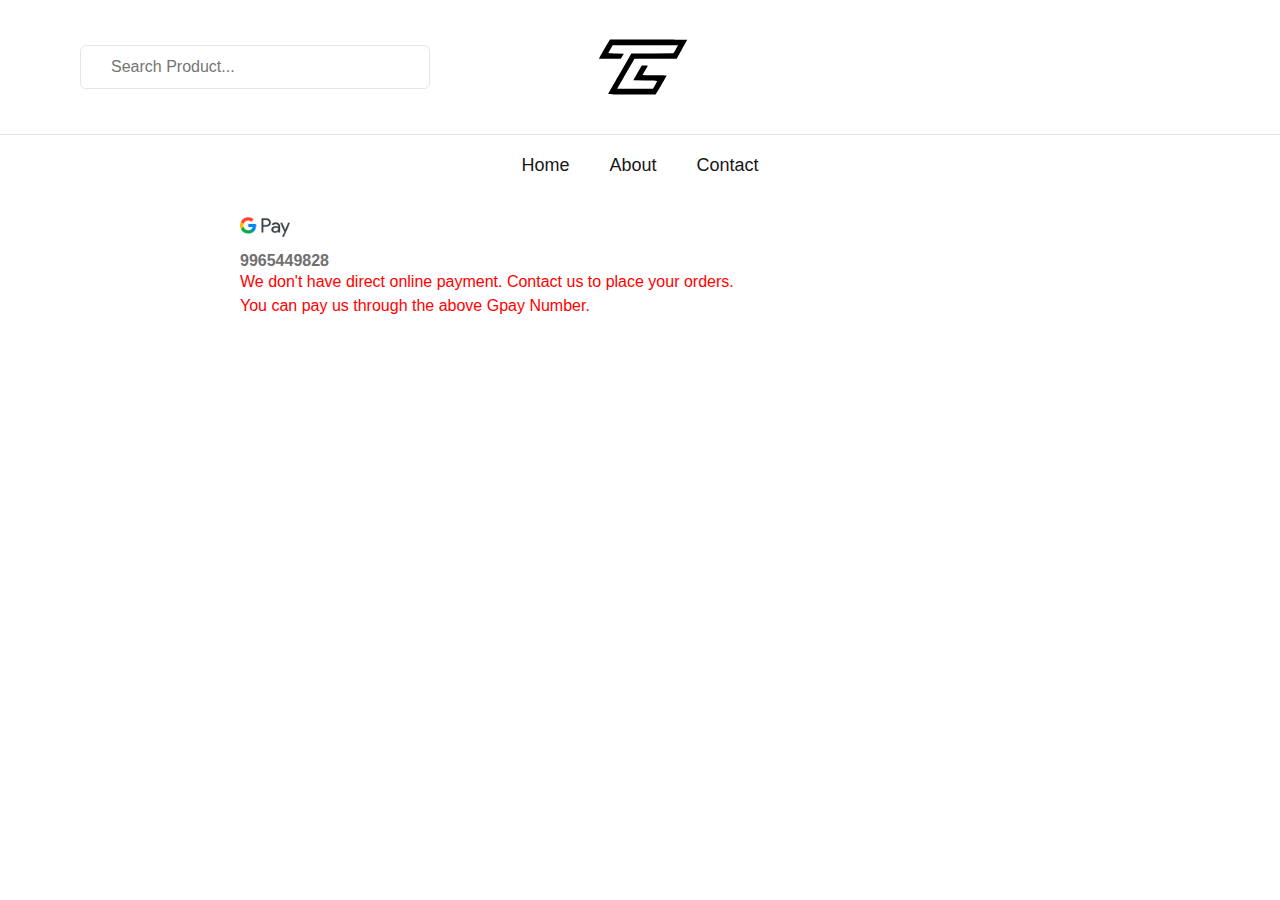
<file: assets/html/buy.html>
<!DOCTYPE html>
<html lang="en">
<head>
    <meta charset="UTF-8">
    <meta name="viewport" content="width=device-width, initial-scale=1.0">
    <title>About Us</title>
    <link rel="stylesheet" href="/assets/css/style.css">
    <link rel="shortcut icon" href="/assets/images/favicon.ico" type="image/svg+xml">
    <style>
      
      @media screen and (max-width: 768px) {
            main {
                margin: 2%;
            }
        }
      .Main{
        margin: 5%; max-width: 800px; margin-left: auto; margin-right: auto;
      }
      .anima:hover{
        color: blue;
        font-size: 50px;
      }
    </style>
</head>
<body>
     <!-- 
    - #HEADER
  -->

  <header class="header" data-header>
    <div class="container">

      <div class="overlay" data-overlay></div>

      <div class="header-search">
        <input type="search" name="search" placeholder="Search Product..." class="input-field">

        <button class="search-btn" aria-label="Search">
          <ion-icon name="search-outline"></ion-icon>
        </button>
      </div>

      <a href="#" class="logo">
        <img src="/assets/images/logo.svg" alt="Casmart logo" width="130" height="31">
      </a>
      </div>

      <button class="nav-open-btn" data-nav-open-btn aria-label="Open Menu">
        <span></span>
        <span></span>
        <span></span>
      </button>

      <nav class="navbar" data-navbar>

        <div class="navbar-top">

          <a href="#" class="logo">
            <img src="/assets/images/logo.svg" alt="Casmart logo" width="130" height="31">
          </a>

          

        </div>

        <ul class="navbar-list">

          <li>
            <a href="/index.html" class="navbar-link">Home</a>
          </li>
          <li>
            <a href="/assets/html/about.html" class="navbar-link">About</a>
          </li>       

          <li>
            <a href="/assets/html/contact.html" class="navbar-link">Contact</a>
          </li>
        </ul>

      </nav>   

    </div>
  </header>
  <main class="Main" style="">

   

    <div class="anima" style="margin-top: 20px;">
        <img src="/assets/images/gpay.png" alt="" style="width: 50px; height: auto;">
        <strong >9965449828</strong>
    </div>
    <div class="pay" style="color: red; font-size: 16px; line-height: 1.5;">
      We don't have direct online payment. Contact us to place your orders.
      <br>
      You can pay us through the above Gpay Number.
  </div>

</main>


    
</body>
</html>
</file>
<file: assets/css/style.css>
/*-----------------------------------*\
 * #style.css
\*-----------------------------------*/

/**
 * copyright 2022 codewithsadee
 */





/*-----------------------------------*\
 * #CUSTOM PROPERTY
\*-----------------------------------*/

:root {

  /**
   * colors
   */

  --middle-blue-green: hsl(176, 35%, 63%);
  --sonic-silver: hsl(0, 0%, 44%);
  --eerie-black: hsl(0, 0%, 9%);
  --ocean-green: hsl(148, 45%, 58%);
  --candy-pink: hsl(356, 65%, 63%);
  --cultured: hsl(0, 0%, 96%);
  --white: hsl(0, 0%, 100%);
  --black: hsl(0, 0%, 0%);

  /**
   * typography
   */

  --ff-jost: "Jost", sans-serif;

  --fs-1: 2.5rem;
  --fs-2: 1.75rem;
  --fs-3: 1.625rem;
  --fs-4: 1.5rem;
  --fs-5: 1.375rem;
  --fs-6: 1.25rem;
  --fs-7: 1.125rem;
  --fs-8: 0.938rem;
  --fs-9: 0.875rem;
  --fs-10: 0.813rem;

  --fw-500: 500;
  --fw-600: 600;

  /**
   * transition
   */

  --transition-1: 0.25s ease;
  --transition-2: 0.75s ease;
  --cubic-out: cubic-bezier(0.51, 0.03, 0.64, 0.28);
  --cubic-in: cubic-bezier(0.33, 0.85, 0.56, 1.02);

  /**
   * spacing
   */

  --section-padding: 60px;

}





/*-----------------------------------*\
 * #RESET
\*-----------------------------------*/

*, *::before, *::after {
  margin: 0;
  padding: 0;
  box-sizing: border-box;
}

li { list-style: none; }

a { text-decoration: none; }

a,
img,
span,
input,
button,
ion-icon { display: block; }

input,
button {
  background: none;
  border: none;
  font: inherit;
}

button {
  text-align: left;
  cursor: pointer;
}

input {
  width: 100%;
  outline-color: var(--middle-blue-green);
}

img { height: auto; }

ion-icon { pointer-events: none; }

html {
  font-family: var(--ff-jost);
  color: var(--sonic-silver);
  scroll-behavior: smooth;
}

body {
  background: var(--white);
  padding-block: 70px;
}





/*-----------------------------------*\
 * #REUSED STYLE
\*-----------------------------------*/

.container { padding-inline: 15px; }

a,
button { transition: var(--transition-1); }

h3 > a { color: inherit; }

.h1,
.h2,
.h3,
.h4 {
  color: var(--eerie-black);
  font-weight: var(--fw-600);
}

.h1 {
  font-size: var(--fs-1);
  line-height: 1;
}

.h2 { font-size: var(--fs-2); }

.h3 { font-size: var(--fs-6); }

.h4 {
  font-size: var(--fs-7);
  font-weight: var(--fw-500);
}

.btn {
  background: var(--background, var(--eerie-black));
  color: var(--color, var(--white));
  font-weight: var(--fw-600);
  height: var(--height, 60px);
  padding-inline: 50px;
  border: 1px solid var(--border-color, var(--eerie-black));
  border-radius: 6px;
  display: flex;
  justify-content: center;
  align-items: center;
}

.btn-primary:is(:hover, :focus) {
  --background: var(--white);
  --color: var(--eerie-black);
  --border-color: var(--eerie-black);
}

.btn-secondaryRangoli {
  --height: 50px;
  --background: var(--white);
  --color: var(--ocean-green);
  --border-color: var(--white);
}

.btn-secondaryRangoli:is(:hover, :focus) {
  --background: var(--ocean-green);
  --color: var(--white);
  --border-color: var(--ocean-green);
}

.btn-secondary {
  --height: 50px;
  --background: var(--white);
  --color: var(--eerie-black);
  --border-color: var(--white);
}

.btn-secondary:is(:hover, :focus) {
  --background: var(--eerie-black);
  --color: var(--white);
  --border-color: var(--eerie-black);
}


.btn-outline {
  --height: 50px;
  --background: var(--white);
  --color: var(--eerie-black);
  --border-color: var(--eerie-black);
  padding-inline: 40px;
}

.btn-outline:is(:hover, :focus) {
  --background: var(--eerie-black);
  --color: var(--white);
  --border-color: var(--eerie-black);
}

.section { padding-block: var(--section-padding); }

.w-100 { width: 100%; }

.section-title {
  text-align: center;
  margin-bottom: 30px;
}





/*-----------------------------------*\
 * #HEADER
\*-----------------------------------*/

.header-search { display: none; }

.header {
  position: absolute;
  top: 0;
  left: 0;
  background: var(--white);
  width: 100%;
  padding-block: 20px;
  z-index: 4;
  transition: var(--transition-1);
}

.header.active {
  position: fixed;
  box-shadow: 0 2px 20px hsla(0, 0%, 0%, 0.1);
}

.header .container {
  display: flex;
  justify-content: space-between;
  align-items: center;
}

.nav-open-btn {
  display: flex;
  flex-direction: column;
  gap: 4px;
  padding: 8px;
}

.nav-open-btn span {
  width: 20px;
  height: 2px;
  background: var(--black);
  transition: var(--transition-1);
}

.nav-open-btn span:nth-child(2) {
  transform: scaleX(0.5);
  transform-origin: right;
}

.nav-open-btn:is(:hover, :focus) span:nth-child(2) { transform: scaleX(1); }

.header-actions {
  background: var(--white);
  position: fixed;
  bottom: 0;
  left: 0;
  width: 100%;
  display: flex;
  justify-content: space-evenly;
  align-items: center;
  gap: 5px;
  padding-block: 16px 10px;
  box-shadow: 0 -2px 20px hsla(0, 0%, 0%, 0.1);
  z-index: 1;
}

.header-action-btn {
  position: relative;
  width: 50px;
  text-align: center;
}

.header-action-btn ion-icon {
  margin-inline: auto;
  font-size: 22px;
  margin-bottom: 3px;
}

.header-action-label {
  color: var(--sonic-silver);
  font-size: var(--fs-10);
  transition: var(--transition-1);
}

.header-action-btn:is(:hover, :focus) .header-action-label { color: var(--eerie-black); }

.header-action-btn .btn-badge {
  position: absolute;
  top: -5px;
  right: 0;
  background: var(--background, var(--eerie-black));
  width: 20px;
  height: 20px;
  display: grid;
  place-items: center;
  line-height: 0;
  font-size: 13px;
  color: var(--white);
  border-radius: 50%;
}

.header-action-btn .btn-badge.green { --background: var(--middle-blue-green); }

.navbar {
  background: var(--white);
  position: fixed;
  top: 0;
  right: -300px;
  max-width: 300px;
  width: 100%;
  height: 100%;
  padding: 30px 25px;
  z-index: 3;
  visibility: hidden;
  transition: 0.25s var(--cubic-out);
}

.navbar.active {
  visibility: visible;
  transform: translateX(-300px);
  transition: 0.5s var(--cubic-in);
}

.navbar-top {
  display: flex;
  justify-content: space-between;
  align-items: center;
  margin-bottom: 60px;
}

.nav-close-btn ion-icon { font-size: 23px; }

.navbar-link {
  padding-block: 10px;
  color: var(--eerie-black);
}

.navbar-list > li:not(:last-child) { border-bottom: 1px solid var(--cultured); }

.overlay {
  position: fixed;
  inset: 0;
  background: var(--black);
  opacity: 0;
  pointer-events: none;
  transition: var(--transition-1);
  z-index: 2;
}

.overlay.active {
  opacity: 0.7;
  pointer-events: all;
}





/*-----------------------------------*\
 * #HERO
\*-----------------------------------*/

.hero {
  background-repeat: no-repeat;
  background-size: cover;
  background-position: left;
  width: 100%;
  min-height: 80vh;
  padding-block: var(--section-padding);
  display: flex;
  align-items: center;
}

.hero .container { width: 100%; }

.hero-subtitle {
  color: var(--eerie-black);
  font-size: var(--fs-4);
  font-weight: var(--fw-600);
  margin-bottom: 20px;
}

.long-word{
  font-size: 2.5em;
  font-weight: bolder;
  display: inline;
}
.CR{
  font-size: 1.7rem;
  color: black;
  font-weight: bolder;
}
.hero-title {
  margin-bottom: 35px;
  max-width: 12ch;
}
.contactPage{
  *{
    padding: 0;
    margin: 0;
    box-sizing: border-box;
  }
    display: flex;
    align-items: center;
    justify-content: space-evenly;
}

.contact-left{
  display: flex;
  flex-direction: column;
  align-items: start;
  gap: 20px;
}

.contact-left-title h2{
  font-weight: 600;
  color:rgb(41, 167, 144);
  font-size: 50px;
  margin-bottom: 5px;
}

.contact-left-title hr{
  border: none;
  width: 170px;
  height: 5px;
  background-color: rgb(41, 167, 144);
  border-radius: 10px;
  margin-bottom: 20px;
}
.contact-inputs{
  width: 400px;
  height: 50px;
  border: none;
  outline: none;
  padding-left: 25px;
  font-weight: 500;
  color: black;
  border-radius: 50px;
}
.contact-left textarea{
  height: 140px;
  padding-top: 15px;
  border-radius: 20px;
}




/*-----------------------------------*\
 * #SERVICE
\*-----------------------------------*/

.service { padding-block: 45px; }

.service-list {
  display: flex;
  flex-wrap: wrap;
  justify-content: center;
  align-items: center;
  gap: 40px;
}

.service-item {
  max-width: 235px;
  width: 100%;
  display: flex;
  justify-content: flex-start;
  align-items: center;
  gap: 20px;
}

.service-item-icon { width: 45px; }

.service-item-icon img { margin-inline: auto; }

.service-item-title {
  color: var(--eerie-black);
  font-size: var(--fs-7);
  font-weight: var(--fw-600);
}





/*-----------------------------------*\
 * #CATETORY
\*-----------------------------------*/

.category { padding-top: 0; }

.category-list {
  display: flex;
  flex-wrap: wrap;
  justify-content: center;
  align-items: center;
  gap: 30px;
}

.category-item {
  width: 100%;
  position: relative;
}

.category-banner {
  background: var(--cultured);
  aspect-ratio: 2 / 2.35;
  overflow: hidden;
}

.category-banner img {
  height: 100%;
  object-fit: cover;
  transition: var(--transition-2);
}

.category-item:hover .category-banner img { transform: scale(1.05); }

.category-item .btn {
  position: absolute;
  bottom: 30px;
  left: 50%;
  transform: translateX(-50%);
  width: max-content;
  padding-inline: 30px;
}





/*-----------------------------------*\
 * #PRODUCT
\*-----------------------------------*/

.filter-list {
  display: flex;
  flex-wrap: wrap;
  justify-content: center;
  align-items: center;
  gap: 10px 20px;
  margin-bottom: 50px;
}

.filter-btn {
  color: inherit;
  font-size: var(--fs-7);
  font-weight: var(--fw-500);
}

.filter-btn.active { color: var(--eerie-black); }

.product-list {
  display: flex;
  flex-wrap: wrap;
  justify-content: center;
  gap: 50px 25px;
  margin-bottom: 60px;
}

.product-card .card-banner {
  position: relative;
  margin-bottom: 20px;
}

.product-card .card-badge {
  background: var(--eerie-black);
  color: var(--white);
  position: absolute;
  top: 0;
  left: 0;
  font-size: var(--fs-9);
  font-weight: var(--fw-500);
  padding: 3px 10px;
}

.product-card .card-badge.red { background: var(--candy-pink); }

.product-card .card-badge.green { background: var(--ocean-green); }

.product-card .card-actions {
  display: flex;
  height: 45px;
}

.product-card .card-action-btn {
  border: 1px solid var(--cultured);
  width: 45px;
  display: flex;
  justify-content: center;
  align-items: center;
  gap: 8px;
  background: var(--white);
  color: var(--eerie-black);
}


.product-card .card-action-btn:is(:hover, :focus) { border-color: var(--eerie-black); }

.product-card .cart-btn {
  flex-grow: 1;
  background: var(--eerie-black);
  color: var(--white);
  border-color: var(--eerie-black);
}

.product-card .cart-btn:is(:hover, :focus) {
  background: var(--white);
  color: var(--eerie-black);
  border-color: var(--eerie-black);
}

.product-card .card-action-btn ion-icon { font-size: 20px; }

.product-card .card-title { margin-bottom: 5px; }

.product-card .card-price {
  color: var(--eerie-black);
  font-size: var(--fs-8);
  font-weight: var(--fw-500);
}

.product-card .card-price data:not(:first-child) {
  color: var(--sonic-silver);
  margin-left: 5px;
  text-decoration: line-through;
}

.product .btn { margin-inline: auto; }





/*-----------------------------------*\
 * #BLOG
\*-----------------------------------*/

.blog .section-title { margin-bottom: 40px; }

.blog-list {
  display: flex;
  flex-wrap: wrap;
  justify-content: center;
  align-items: flex-start;
  gap: 30px;
}

.blog-card .card-banner {
  background: var(--cultured);
  aspect-ratio: 2 / 1.37;
  overflow: hidden;
  margin-bottom: 25px;
}

.blog-card .card-banner img {
  height: 100%;
  object-fit: cover;
  transition: var(--transition-2);
}

.blog-card:hover .card-banner img { transform: scale(1.05); }

.blog-card .card-content { padding-inline: 20px; }

.blog-card .card-meta-list {
  display: flex;
  justify-content: center;
  align-items: center;
  gap: 25px;
  margin-bottom: 10px;
}

.blog-card .card-meta-item {
  display: flex;
  align-items: center;
  gap: 10px;
}

.blog-card .card-meta-item ion-icon {
  font-size: 17px;
  --ionicon-stroke-width: 30px;
}

.blog-card .card-meta-link {
  color: inherit;
  font-size: var(--fs-9);
  font-weight: var(--fw-500);
  text-transform: uppercase;
}

.blog-card .card-meta-link:is(:hover, :focus) { color: var(--eerie-black); }

.blog-card .card-title {
  line-height: 1.4;
  text-align: center;
}





/*-----------------------------------*\
 * #NEWSLATTER
\*-----------------------------------*/

.newsletter { padding-bottom: 120px; }

.newsletter-card {
  background-color: var(--cultured);
  background-repeat: no-repeat;
  background-size: cover;
  background-position: left;
  padding: 80px 15px;
  text-align: center;
}

.newsletter-card .card-title {
  color: var(--eerie-black);
  font-size: var(--fs-3);
  font-weight: var(--fw-500);
  line-height: 1.2;
  margin-bottom: 30px;
}

.newsletter-card .card-text { margin-bottom: 30px; }

.newsletter-card .input-wrapper {
  position: relative;
  margin-bottom: 20px;
}

.newsletter-card .input-field {
  background: var(--white);
  height: 60px;
  padding-inline: 50px 20px;
  border-radius: 6px;
}

.newsletter-card .input-wrapper ion-icon {
  font-size: 18px;
  position: absolute;
  top: 50%;
  left: 25px;
  transform: translateY(-50%);
}

.newsletter-card .btn { gap: 10px; }





/*-----------------------------------*\
 * #FOOTER
\*-----------------------------------*/

.footer-top {
  background: var(--cultured);
  padding-block: var(--section-padding);
}

.footer-top .container {
  display: flex;
  flex-wrap: wrap;
  justify-content: space-between;
  gap: 40px;
}

.footer .logo { margin-bottom: 20px; }

.footer-text {
  line-height: 1.6;
  margin-bottom: 20px;
}

.social-list {
  display: flex;
  justify-content: flex-start;
  align-items: center;
  gap: 10px;
}

.social-link {
  color: var(--eerie-black);
  font-size: 18px;
  width: 35px;
  height: 35px;
  border: 1px solid var(--sonic-silver);
  display: grid;
  place-items: center;
  border-radius: 50%;
}

.social-link:is(:hover, :focus) {
  background: var(--eerie-black);
  color: var(--white);
  border-color: var(--eerie-black);
}

.footer-list { width: 100%; }

.footer-list-title {
  color: var(--eerie-black);
  font-size: var(--fs-5);
  font-weight: var(--fw-600);
  margin-bottom: 15px;
}

.footer-link {
  position: relative;
  color: inherit;
  padding-block: 5px;
}

.footer-link:is(:hover, :focus) {
  color: var(--eerie-black);
  transform: translateX(15px);
}

.footer-link::before {
  content: "";
  position: absolute;
  top: 50%;
  left: -15px;
  transform: translateY(-50%) scale(var(--scale, 0));
  transform-origin: right;
  background: var(--sonic-silver);
  width: 10px;
  height: 2px;
  transition: var(--transition-1);
}

.footer-link:is(:hover, :focus)::before { --scale: 1; }

.footer-bottom { padding-block: 20px; }

.footer-bottom a { color: inherit; }

.copyright {
  margin-bottom: 15px;
  text-align: center;
}

.copyright a {
  display: inline-block;
  color: var(--eerie-black);
  font-weight: var(--fw-600);
}

.footer-bottom-list {
  display: flex;
  flex-wrap: wrap;
  justify-content: center;
  align-items: center;
  gap: 5px 15px;
  margin-bottom: 15px;
}

.footer-bottom-link:is(:hover, :focus) { color: var(--eerie-black); }

.payment {
  display: flex;
  flex-wrap: wrap;
  justify-content: center;
  align-items: center;
  gap: 15px;
}





/*-----------------------------------*\
 * #MEDIA QUARIES
\*-----------------------------------*/

/**
 * responsive for larger than 480px screen
 */

@media (min-width: 480px) {

  /**
   * CUSTOM PROPERTY
   */

  :root {

    /**
     * typography
     */

    --fs-1: 3rem;
    --fs-2: 2rem;

  }



  /**
   * CATEGORY
   */

  .category-list > li { width: calc(50% - 15px); }



  /**
   * PRODUCT
   */

  .product-list > li { width: calc(50% - 12.5px); }



  /**
   * FOOTER
   */

  .footer-brand { width: 100%; }

  .footer-text { max-width: 470px; }

  .footer-list { width: calc(50% - 20px); }

}





/**
 * responsive for larger than 580px screen
 */

@media (min-width: 580px) {

  /**
   * CUSTOM PROPERTY
   */

  :root {

    /**
     * typography
     */

    --fs-1: 3.75rem;
    --fs-2: 2.375rem;
    --fs-3: 2.25rem;

  }



  /**
   * REUSED STYLE
   */

  .container {
    max-width: 550px;
    margin-inline: auto;
  }

}





/**
 * responsive for larger than 768px screen
 */

@media (min-width: 768px) {

  /**
   * REUSED STYLE
   */

  .container { max-width: 700px; }



  /**
   * HERO
   */

  .hero {
    background-position: center;
    min-height: 800px;
  }



  /**
   * BLOG
   */

  .blog-list > li { width: calc(50% - 15px); }



  /**
   * NEWSLETTER
   */

  .newsletter-card > * {
    max-width: 480px;
    margin-inline: auto;
  }

  .newsletter-card .card-form { position: relative; }

  .newsletter-card .input-wrapper { margin-bottom: 0; }

  .newsletter-card .btn {
    position: absolute;
    top: 0;
    right: 0;
    bottom: 0;
    width: max-content;
    padding-inline: 35px;
    border-radius: 0 6px 6px 0;
  }



  /**
   * FOOTER
   */

  .footer-list { width: calc(33.33% - 26.66px); }

  .copyright,
  .footer-bottom-list { margin-bottom: 0; }

  .footer-bottom .container {
    display: flex;
    flex-wrap: wrap;
    justify-content: center;
    align-items: center;
    gap: 25px 50px;
  }

}





/**
 * responsive for larger than 992px screen
 */

@media (min-width: 992px) {

  /**
   * CUSTOM PROPERTY
   */

  :root {

    /**
     * typography
     */

    --fs-1: 5rem;

  }



  /**
   * RESET
   */

  body { padding-block: 0; }



  /**
   * REUSED STYLE
   */

  .container { max-width: 950px; }



  /**
   * HEADER
   */

  .header {
    position: relative;
    padding-block: 15px;
    border-bottom: 1px solid hsla(0, 0%, 0%, 0.1);
    margin-bottom: 67px;
  }

  .header.active {
    position: relative;
    box-shadow: none;
  }

  .header .container {
    display: grid;
    grid-template-columns: repeat(3, 1fr);
    align-items: center;
  }

  .header-search {
    display: block;
    position: relative;
    width: max-content;
  }

  .header-search .input-field {
    border: 1px solid hsla(0, 0%, 0%, 0.1);
    width: 280px;
    padding: 12px 30px;
    border-radius: 6px;
    transition: var(--transition-1);
  }

  .header-search .input-field:focus { outline: 1px solid var(--eerie-black); }

  .header-search .search-btn {
    position: absolute;
    top: 50%;
    right: 15px;
    transform: translateY(-50%);
    font-size: 20px;
    color: var(--eerie-black);
  }

  .header-search .search-btn ion-icon { --ionicon-stroke-width: 30px; }

  .header .logo { margin-inline: auto; }

  .nav-open-btn,
  .header-action-btn:nth-child(2),
  .navbar-top,
  .overlay { display: none; }

  .header-actions {
    all: unset;
    display: flex;
    justify-content: flex-end;
    align-items: center;
    gap: 15px;
  }

  .navbar {
    all: unset;
    position: absolute;
    top: calc(100% + 1px);
    left: 0;
    width: 100%;
    background: var(--white);
  }

  .header.active .navbar {
    position: fixed;
    top: 0;
    box-shadow: 0 2px 20px hsla(0, 0%, 0%, 0.1);
  }

  .navbar-list {
    display: flex;
    justify-content: center;
    align-items: center;
    gap: 40px;
  }

  .navbar-list > li:not(:last-child) { border-bottom: none; }

  .navbar-link {
    font-size: var(--fs-7);
    font-weight: var(--fw-500);
    padding-block: 20px;
  }

  .navbar-link:is(:hover, :focus) { color: var(--middle-blue-green); }



  /**
   * CATEGORY
   */

  .category-list > li:not(:first-child, :nth-child(2)) { width: calc(25% - 22.5px); }



  /**
   * PRODUCT
   */

  .product-list > li { width: calc(33.33% - 16.66px); }

  .product-card .card-actions {
    position: absolute;
    bottom: 20px;
    left: 20px;
    right: 20px;
    transform: translateY(100px);
    visibility: hidden;
    transition: var(--transition-1);
  }

  .product-card .card-banner { overflow: hidden; }

  .product-card .card-banner:hover .card-actions {
    visibility: visible;
    transform: translateY(0);
  }

  .product-card .card-action-btn:first-child { border-radius: 6px 0 0 6px; }

  .product-card .card-action-btn:last-child { border-radius: 0 6px 6px 0; }



  /**
   * BLOG
   */

  .blog-list > li { width: calc(33.33% - 20px); }



  /**
   * NEWSLETTER
   */

  .newsletter-card .card-form { max-width: 650px; }

}





/**
 * responsive for larger than 1200px screen
 */

@media (min-width: 1200px) {

  /**
   * CUSTOM PROPERTY
   */

  :root {

    /**
     * typography
     */

    --fs-1: 6.25rem;

  }



  /**
   * REUSED STYLE
   */

  .container { max-width: 1150px; }



  /**
   * HEADER
   */

  .header-search .input-field { width: 350px; }



  /**
   * PRODUCT
   */

  .product-list > li { width: calc(25% - 18.75px); }



  /**
   * FOOTER
   */

  .footer-brand { width: calc(40% - 30px); }

  .footer-text { max-width: 340px; }

  .footer-list { width: calc(20% - 30px); }

  .footer-bottom .container { justify-content: space-between; }

}
</file>
